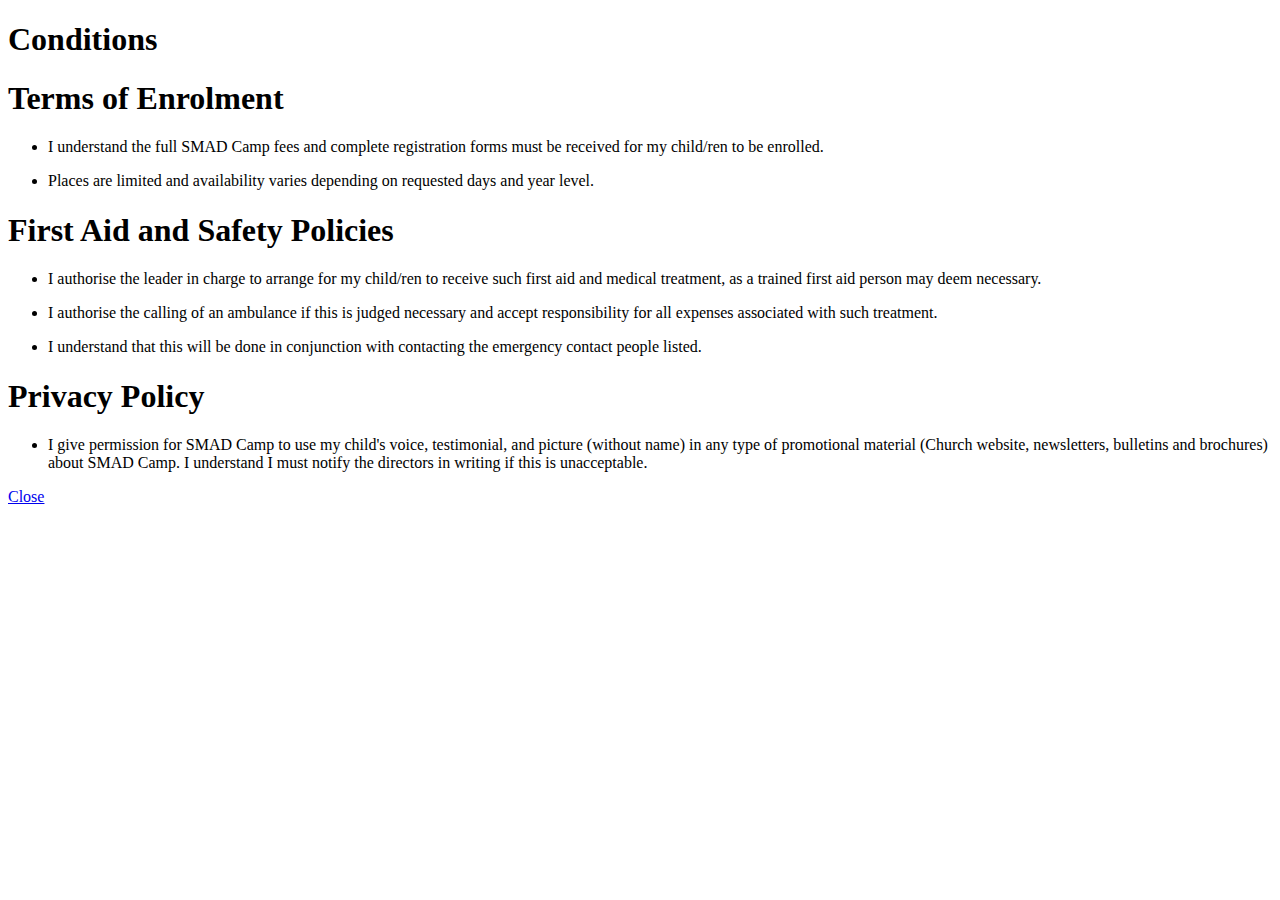
<file: consent.html>
<!DOCTYPE HTML>
<head>
<title>Conditions</title>
</head>
<body>

<header><h1>Conditions</h1></header>

<div id='body'>

<section id='Enrolment'>
<h1>Terms of Enrolment</h1>
<ul>
<li><p>I understand the full SMAD Camp fees and complete registration forms must be received for my child/ren to be enrolled.</li>
<li><p>Places are limited and availability varies depending on requested days and year level.</li>
</ul>
</section>

<section id='Safe'>
<h1>First Aid and Safety Policies</h1>
<ul>
<li><p>I authorise the leader in charge to arrange for my child/ren to receive such first aid and medical treatment, as a trained first aid person may deem necessary.</li>
<li><p>I authorise the calling of an ambulance if this is judged necessary and accept responsibility for all expenses associated with such treatment.</li>
<li><p>I understand that this will be done in conjunction with contacting the emergency contact people listed.</li>
</ul>
</section>

<section id='Additional'>
<h1>Privacy Policy</h1>
<ul>
<li><p>I give permission for SMAD Camp to use my child's voice, testimonial, and picture (without name) in any type of promotional material (Church website, newsletters, bulletins and brochures) about SMAD Camp. I understand I must notify the directors in writing if this is unacceptable.</li>
</ul>
</section>

</section id='Close'>
<a href="javascript:window.close()">Close</a>
</section>
</div>
</body>
</html>
</file>
